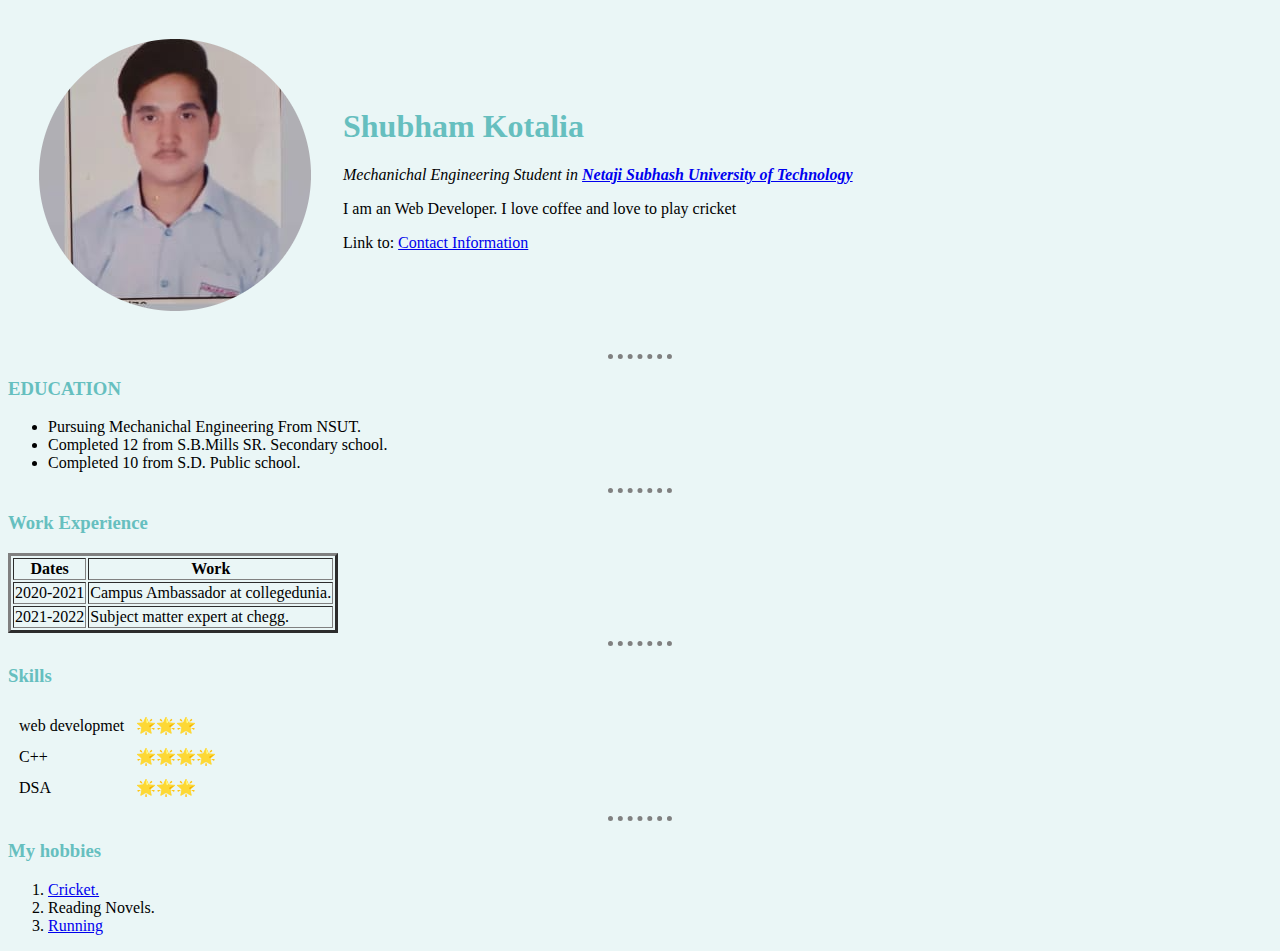
<file: index.html>
<!DOCTYPE html>
<html>

<head>
  <meta charset="utf-8">
  <title>Shubham's Personal Site</title>
  <link rel="stylesheet" href="css/styles.css">
</head>

<body>
  <table cellspacing=30>
    <tr>
      <td><img src="Shubham.png" alt="Shubham profile picture"></td>
      <td><h1>Shubham Kotalia</h1>
      <p><em>Mechanichal Engineering Student in <strong><a href="http://www.nsut.ac.in/" target="_blank">Netaji Subhash University of Technology</a></strong></em></p>
      <p>I am an Web Developer. I love coffee and love to play cricket</p>
      <p>Link to: <a href="contact information.html">Contact Information</a> </p></td>
    </tr>
  </table>
  <hr>
  <h3>EDUCATION</h3>
  <ul>
    <li>Pursuing Mechanichal Engineering From NSUT.</li>
    <li>Completed 12 from S.B.Mills SR. Secondary school.</li>
    <li>Completed 10 from S.D. Public school.</li>
  </ul>
  <hr>
  <h3>Work Experience</h3>
  <table border="3">
    <thead>
      <tr>
         <th>Dates</th>
         <th>Work</th>
      </tr>
    </thead>
    <tbody>
      <tr>
        <td>2020-2021</td>
        <td>Campus Ambassador at collegedunia.</td>
      </tr>
      <tr>
        <td>2021-2022</td>
        <td>Subject matter expert at chegg.</td>
      </tr>
    </tbody>
  </table>
  <hr>
  <h3>Skills</h3>
  <table cellspacing="10">
    <tr>
      <td>web developmet</td>
      <td>🌟🌟🌟</td>
    </tr>
    <tr>
      <td>C++</td>
      <td>🌟🌟🌟🌟</td>
    </tr>
    <tr>
      <td>DSA</td>
      <td>🌟🌟🌟</td>
    </tr>
  </table>
  <hr>
  <h3>My hobbies</h3>
  <ol>
    <li><a href="https://en.wikipedia.org/wiki/Cricket">Cricket.</a></li>
    <li>Reading Novels.</li>
    <li><a href="https://en.wikipedia.org/wiki/Running">Running</a></li>
  </ol>




</body>

</html>
</file>
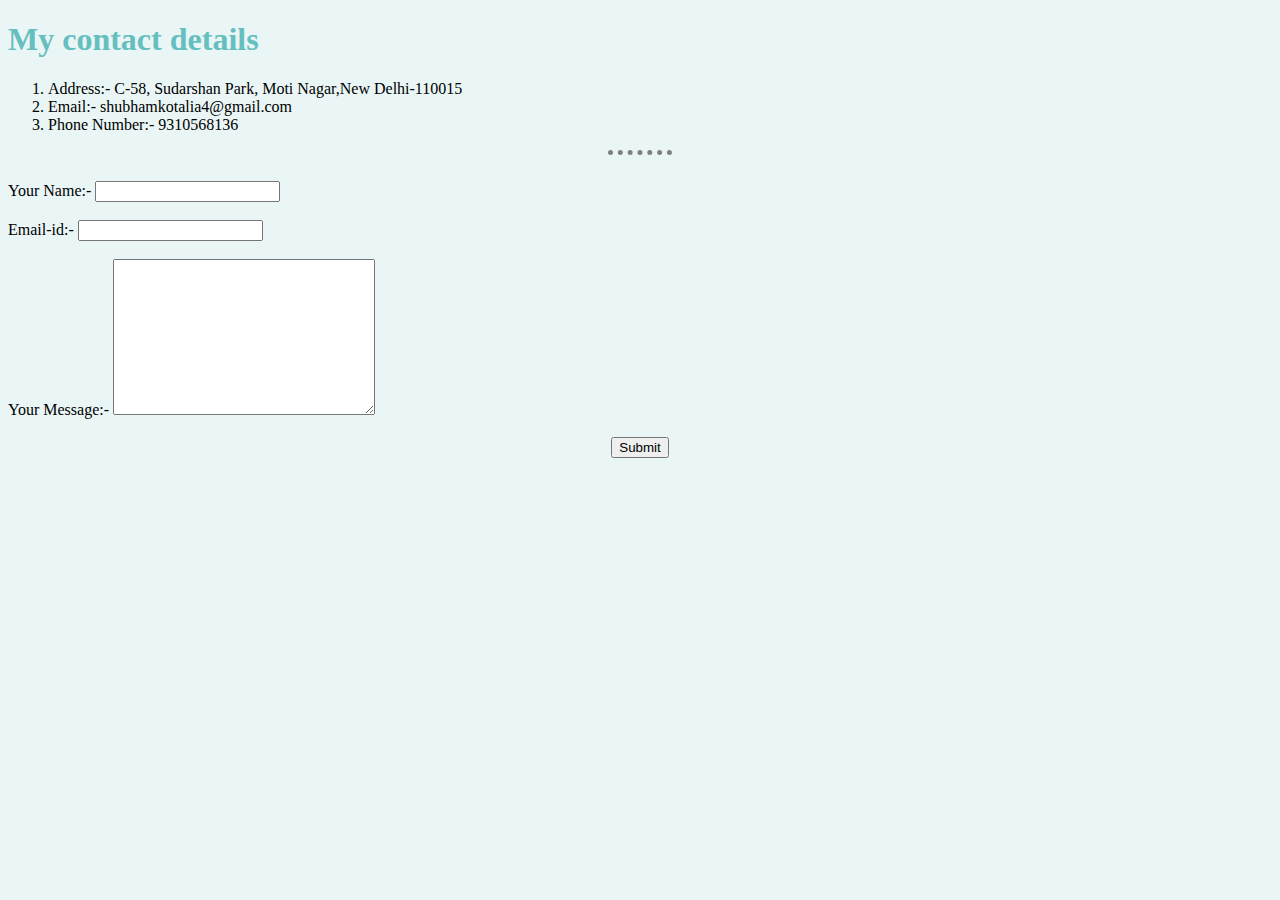
<file: contact information.html>
<!DOCTYPE html>
<html lang="en" dir="ltr">
  <head>
    <meta charset="utf-8">
    <title>Contact Information</title>
    <link rel="stylesheet" href="css/styles.css">
  </head>
  <body>
    <h1>My contact details </h1>
    <ol>
      <li>Address:- C-58, Sudarshan Park, Moti Nagar,New Delhi-110015</li>
      <li>Email:- shubhamkotalia4@gmail.com</li>
      <li>Phone Number:- 9310568136</li>
    </ol>
    <hr>
    <br>
    <form  action="mailto:shubhamkotalia4@gmail.com" method="post" enctype="text/plain">
      <label>Your Name:-</label>
      <input type="text" name="Name:" value=""><br>
      <br>
      <label>Email-id:-</label>
      <input type="email" name="Email-id:" value=""><br>
      <br>
      <label>Your Message:-</label>
      <textarea name="Your Message" rows="10" cols="30"></textarea><br>
      <br>
      <center>
        <input type="submit" name="" >

      </center>

    </form>

  </body>
</html>
</file>
<file: css/styles.css>
body{
  background-color: #EAF6F6;
}
hr{
  border-style: none;
  border-top-style: dotted;
  border-color: grey;
  border-width: 5px;
  width: 5%;
}
h1{
  color: #66BFBF;
  text-align: justify;
}
h3{
  color: #66BFBF;
}
</file>
